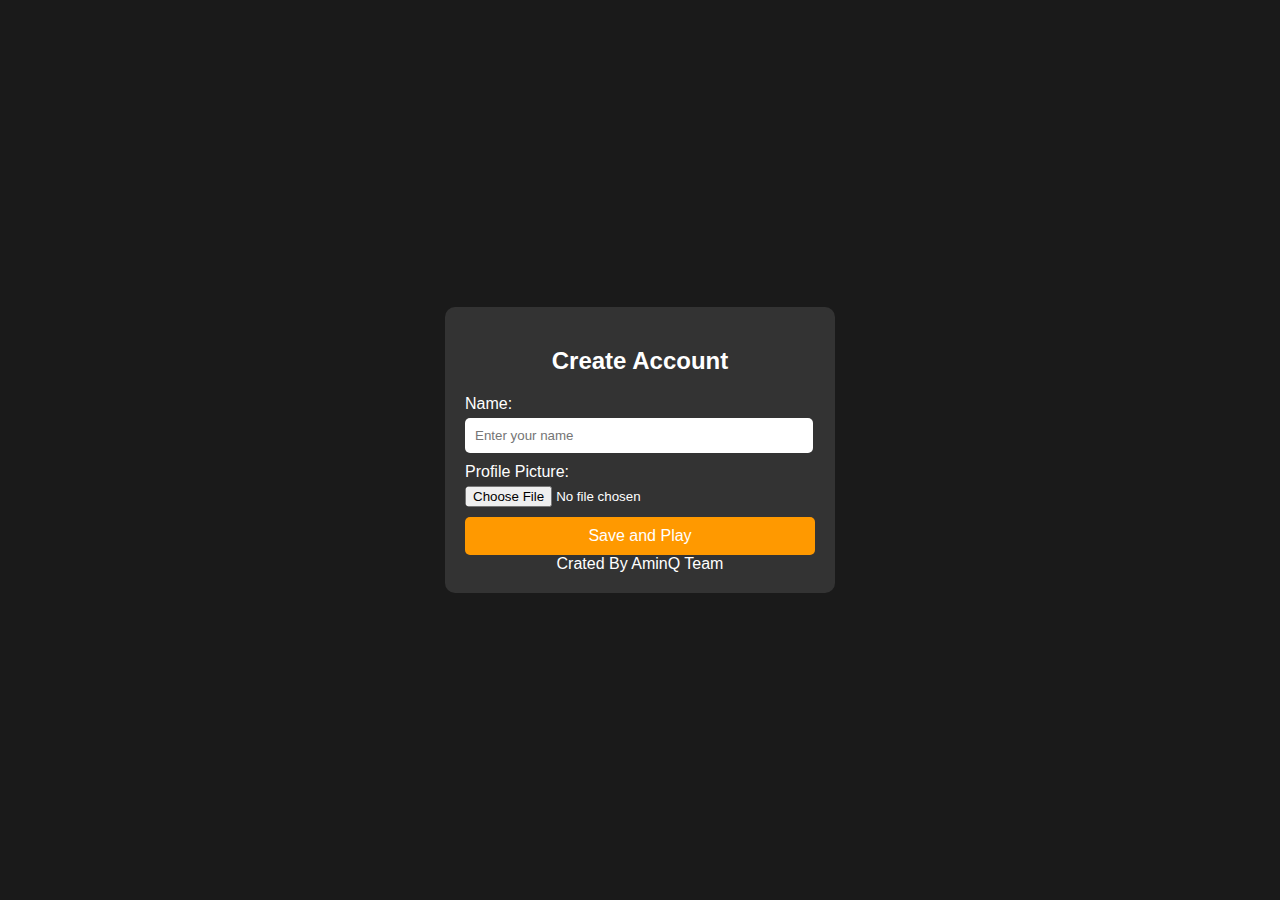
<file: index.html>
<!DOCTYPE html>
<html lang="en">
<head>
<meta charset="UTF-8">
<meta name="viewport" content="width=device-width, initial-scale=1.0">
<title>Create Account</title>
<link rel="stylesheet" href="style.css">
</head>
<body>
<div class="container">
<h2>Create Account</h2>
<div class="form-container">
<label for="nameInput">Name:</label>
<input type="text" id="nameInput" placeholder="Enter your name">
<label for="profilePicInput">Profile Picture:</label>
<input type="file" id="profilePicInput" accept="image/*">
<button onclick="saveProfile()">Save and Play</button>
</div>Crated By AminQ Team
</div>
<script src="script.js"></script>
</body>
</html>
</file>
<file: style.css>
body {
    font-family: Arial, sans-serif;
    background-color: #1a1a1a;
    color: #fff;
    display: flex;
    justify-content: center;
    align-items: center;
    height: 100vh;
    margin: 0;
}

.container {
    width: 350px;
    background: #333;
    border-radius: 10px;
    padding: 20px;
    text-align: center;
}

.form-container {
    text-align: left;
}

.form-container label {
    display: block;
    margin-bottom: 5px;
}

.form-container input {
    width: calc(100% - 22px);
    padding: 10px;
    margin-bottom: 10px;
    border: none;
    border-radius: 5px;
}

.form-container input[type="file"] {
    padding: 0;
}

.form-container button {
    width: 100%;
    padding: 10px;
    border: none;
    background: #ff9900;
    color: #fff;
    font-size: 16px;
    border-radius: 5px;
    cursor: pointer;
}
</file>
